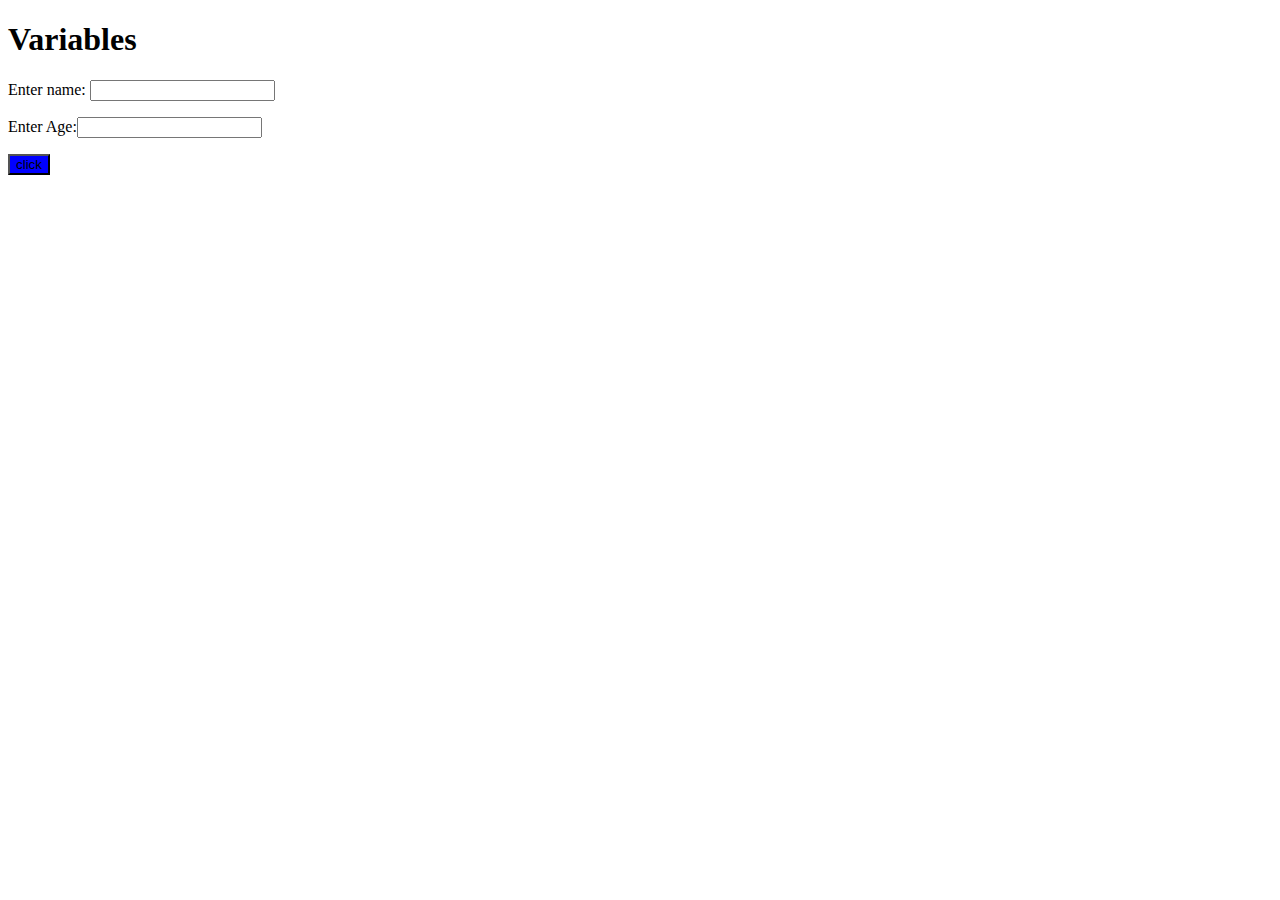
<file: index.html>
<!DOCTYPE html>
<html lang="en">
<head>
    <meta charset="UTF-8">
    <meta name="viewport" content="width=device-width, initial-scale=1.0">
    <title>variables</title>
</head>
<body>
    <h1>Variables</h1>
    <p>Enter name: <input id="NAME"></p>
    <p>Enter Age:<input type="number" id="AGE"></p>
    <button onclick="check()" style="background-color: blue; color: rgb(0, 0, 0);">click</button>
    <p id="p1"></p>
    <p id="p2"></p>
    <p id="p3"></p>
    <script src="variables.js"></script>
</body>
</html>
</file>
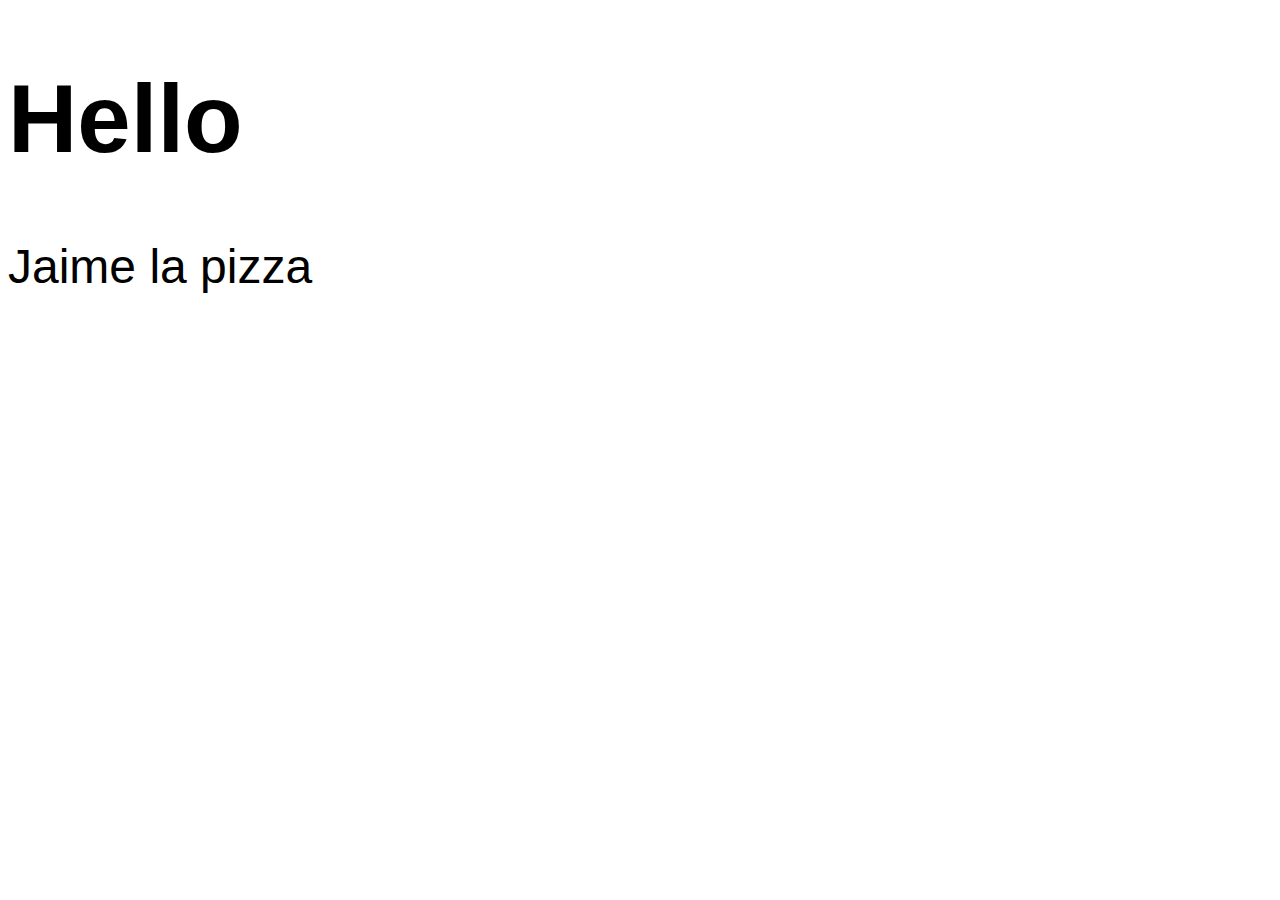
<file: intro/index.html>
<!DOCTYPE html>
<html lang="en">
<head>
    <meta charset="UTF-8">
    <meta name="viewport" content="width=device-width, initial-scale=1.0">
    <title>My website</title>
    <link rel="stylesheet" href="style.css" >

</head>
<body>
    <h1 id="h1"></h1>
    <p id="p1"></p>
    <script src="index.js"></script>
</body>
</html>
</file>
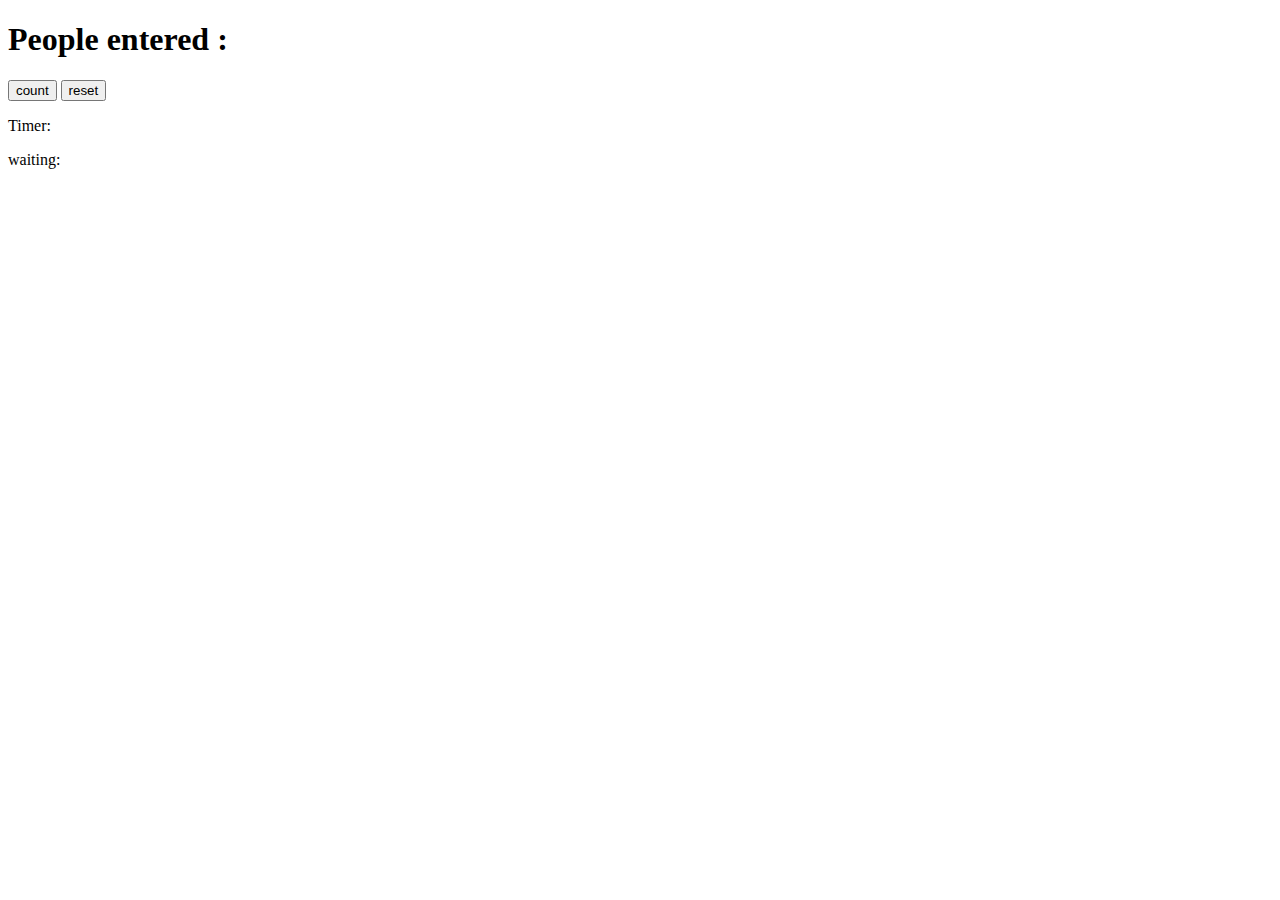
<file: counting.html>
<!DOCTYPE html PUBLIC "-//W3C//DTD XHTML 1.0 Transitional//EN" "http://www.w3.org/TR/xhtml1/DTD/xhtml1-transitional.dtd">
<html xmlns="http://www.w3.org/1999/xhtml">

<head>
<meta content="en-us" http-equiv="Content-Language" />
<meta content="text/html; charset=utf-8" http-equiv="Content-Type" />
<title>Untitled 1</title>
</head>

<body>

<h1>People entered : <p1 id ="people entered"></p1></h1>

<h1 id="too much"></h1>
<button onclick="count_people()">count</button>
<input type= button value= "reset" onClick="document.location.reload(true)">
<p>Timer: <span id="start"> </span></p>
<p>waiting: <span id="timer"> </span></p>
<script>
count=0
time=0
function count_people() {
    count++
    document.getElementById("people entered").innerHTML=count
    document.getElementById("start").innerHTML="started"
    setTimeout(() => {
    document.getElementById("timer").innerHTML=time++;
    
}, 3000);
    
}
</script>
</file>
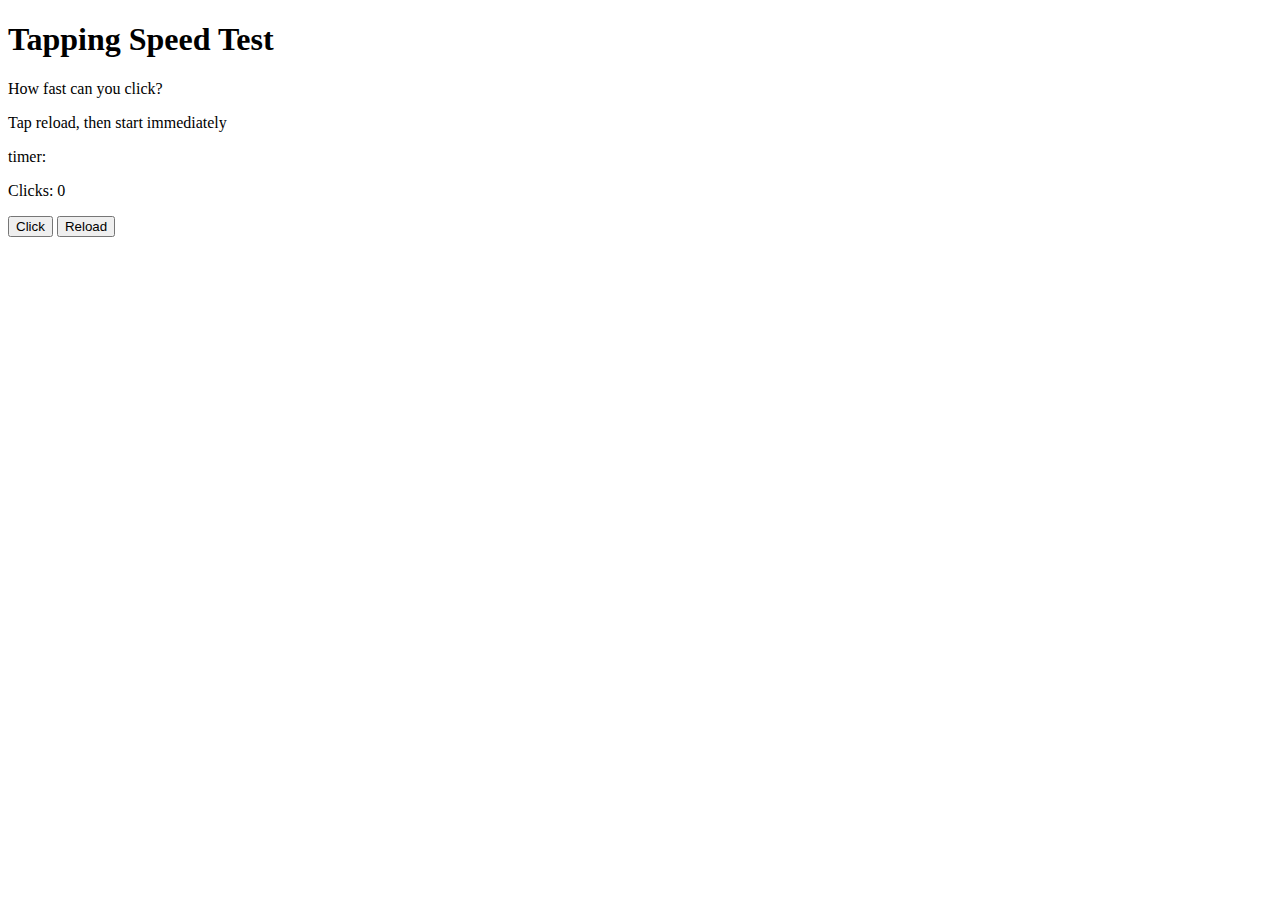
<file: tapping speed text.html>
<!DOCTYPE html>
<html lang="en">
<head>
    <meta charset="UTF-8">
    <meta name="viewport" content="width=device-width, initial-scale=1.0">
    <title>Tapping Speed Test</title>
</head>
<body>
    <h1>Tapping Speed Test</h1>
    <p>How fast can you click?</p>
    <p>Tap reload, then start immediately</p>
    <p>timer: <span id="time"></span></p>
    <p>Clicks: <span id="click">0</span></p> 
    <button onclick="tap()">Click</button>  
    <input type="button" value="Reload" onClick="document.location.reload(true)">

    <script>
        var count = 0;
        var time = 0;
        var timer;
        var timerstarted = false

        // Function to count the clicks
        function tap() {
            document.getElementById("click").innerText = ++count;
        

        // Start the timer immediately
        if (!timerstarted) {
            timerstarted = true
        timer = setInterval(() => {
            document.getElementById("time").innerHTML= time++
            
            // When time reaches 10 seconds, stop the timer and show alert
            if (time === 10) {
                clearInterval(timer); // Stop the interval timer
                alert("Time's up! You got: " + count + " clicks in 10 seconds.");
            }
        }, 1000); // The interval updates every second
        }
    }
    </script>
</body>
</html>
</file>
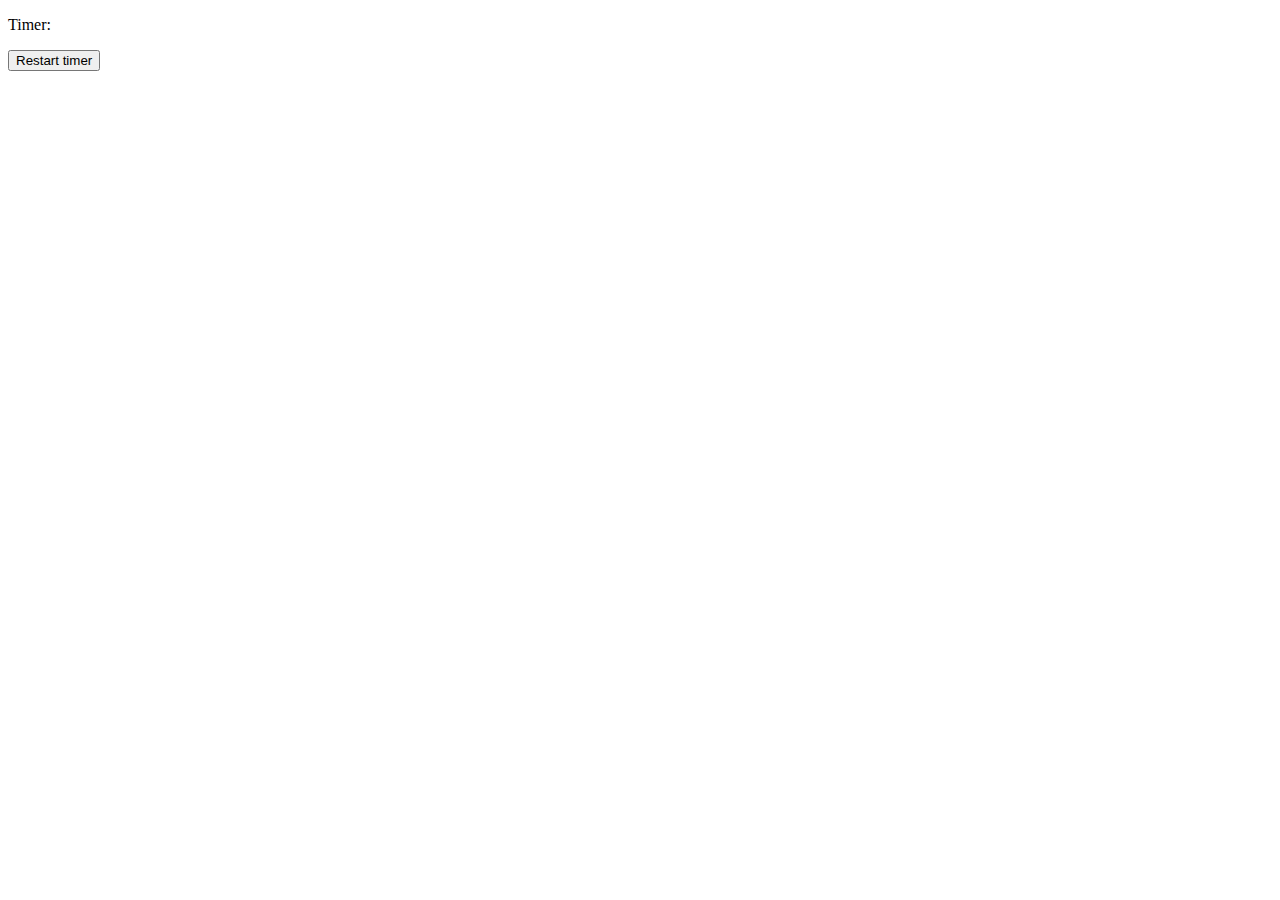
<file: timer.html>
<!DOCTYPE html>
<html lang="en">
<head>
    <meta charset="UTF-8">
    <meta name="viewport" content="width=device-width, initial-scale=1.0">
    <title>Document</title>
</head>
<body>
    <p>Timer: <span id="timer"></span></p>
    <a href="">
        <button type="button">Restart timer</button>
    </a>
</body>
<script>
    time=0
    setInterval(() => {
        document.getElementById("timer").innerHTML=time++
    },1000);
</script>
</html>
</file>
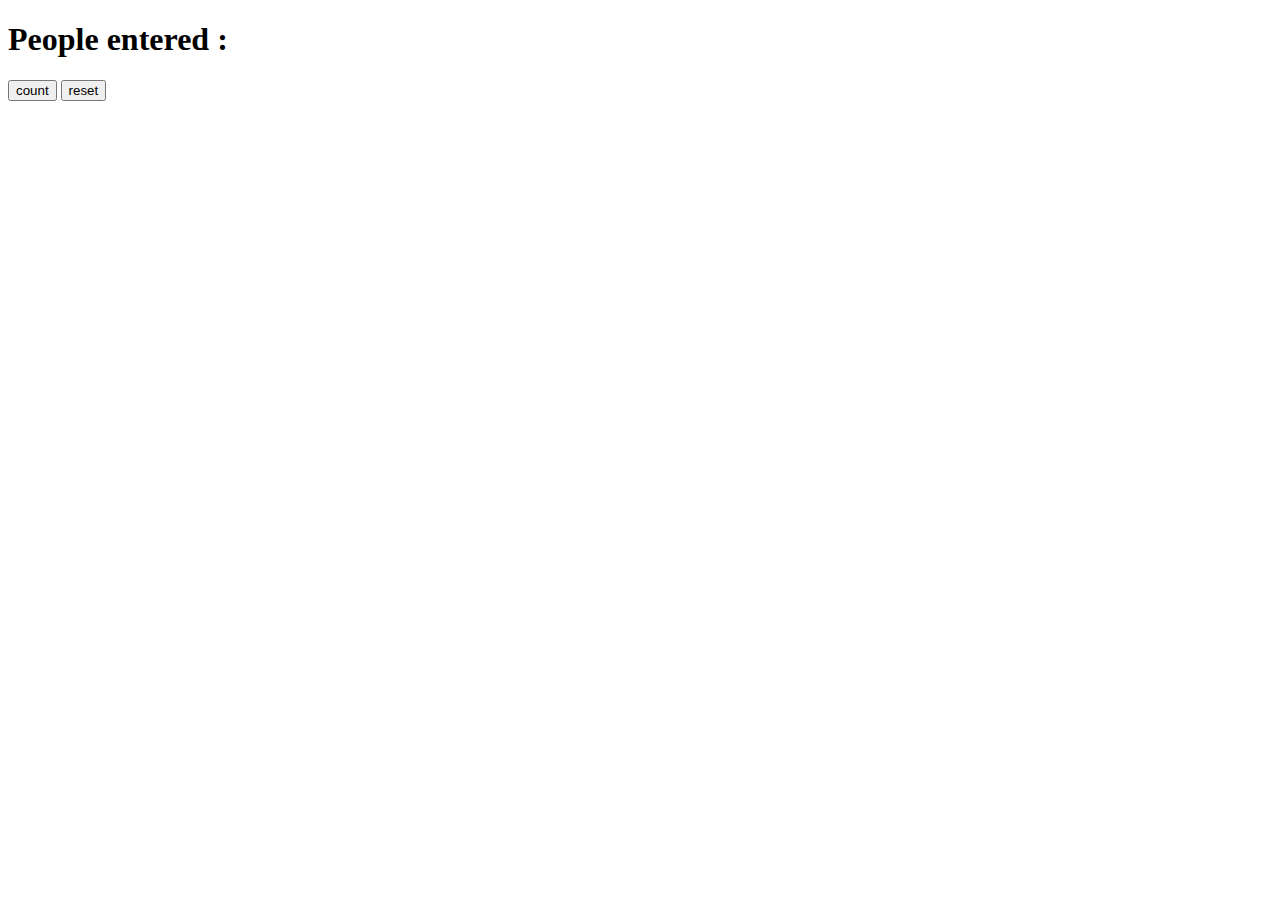
<file: old doc/count.html>
<!DOCTYPE html PUBLIC "-//W3C//DTD XHTML 1.0 Transitional//EN" "http://www.w3.org/TR/xhtml1/DTD/xhtml1-transitional.dtd">
<html xmlns="http://www.w3.org/1999/xhtml">

<head>
<meta content="en-us" http-equiv="Content-Language" />
<meta content="text/html; charset=utf-8" http-equiv="Content-Type" />
<title>Untitled 1</title>
</head>

<body>

<h1>People entered : <p1 id ="people entered"></p1></h1>

<h1 id="too much"></h1>
<button onclick="count_people()">count</button>
<input type= button value= "reset" onClick="document.location.reload(true)">
 <script>
   count=0
   function count_people() {
      count ++
      document.getElementById("people entered").innerHTML=count
    if (count>10) {
      document.getElementById("too much").innerHTML= "Too much"
    } 
    if (count>20) {
      document.getElementById("too much").innerHTML= "Ayo chill"
    }
   }
 </script>
</body>
</html>
</file>
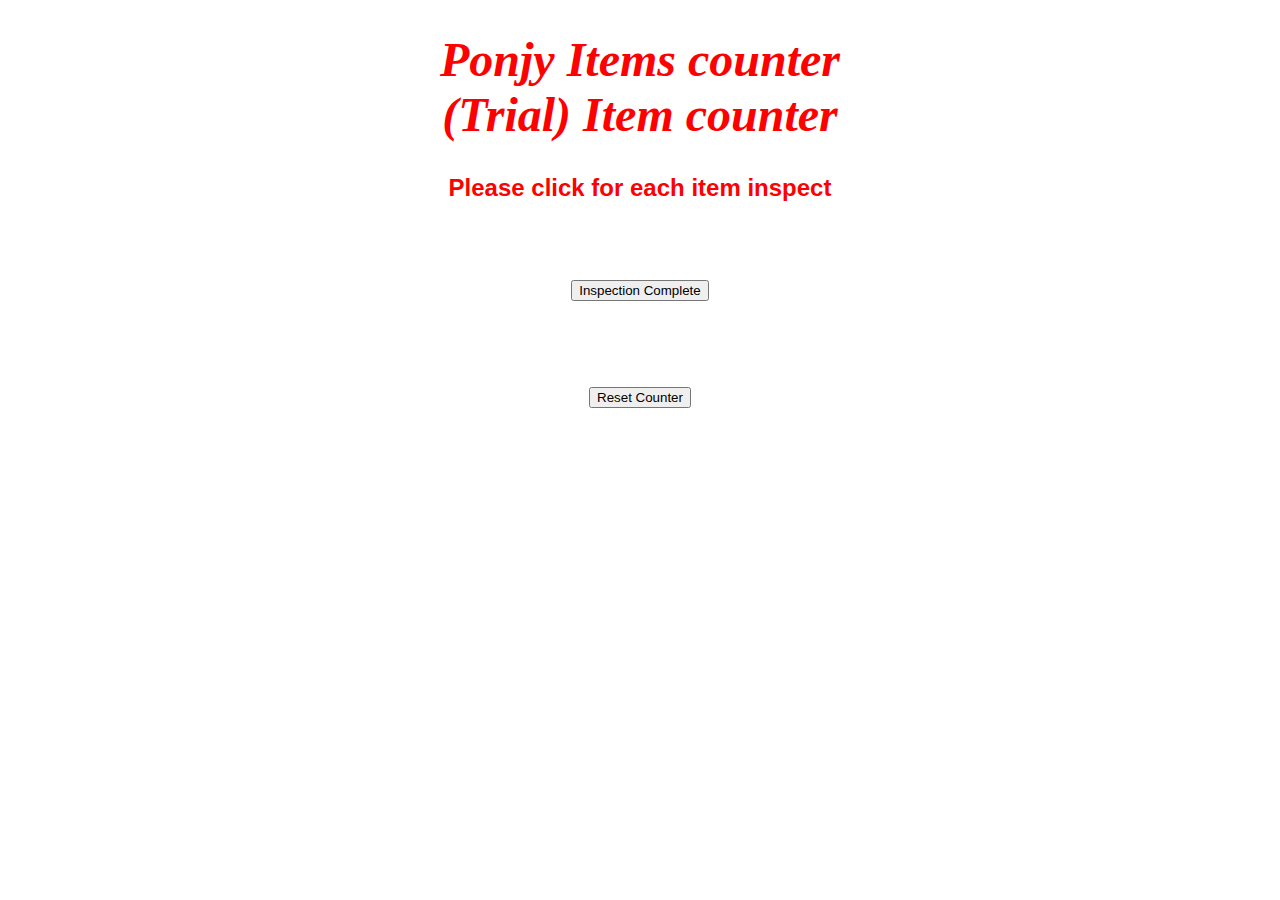
<file: old doc/hh.html>
<!DOCTYPE html>
<html>

<head>
<meta charset="UTF-8">

<title>JavaScript Task</title>

<style>
h1 {font-family:"Times New Roman", Times, serif; font-size:48px; font-style:italic; color:#ff0000; text-align:center}
h2 {font-family:Arial, Helvetica, sans-serif; font-size:14px; color:#000000; text-align:left}
h3 {font-family:Arial, Helvetica, sans-serif; font-size:24px; color:#FF0000}
</style>

</head>


<div style="text-align:center">
   <h1>Ponjy Items counter<br>(Trial) Item counter <br></h1>
   <h3>Please click for each item inspect </h3>

<br>
<br>
<br>
<button onClick="Count_Items()">Inspection Complete</button>
<br>
<h1 id="display Count here"></h1>
<br>
<br>
<br>
<input type="button" value="Reset Counter" onClick="document.location.reload(true)">
</div>
<script>
    count=0
   function Count_Items() {
      
      count++
    alert(count+" Items selected")
      
      
   }
</script>
</file>
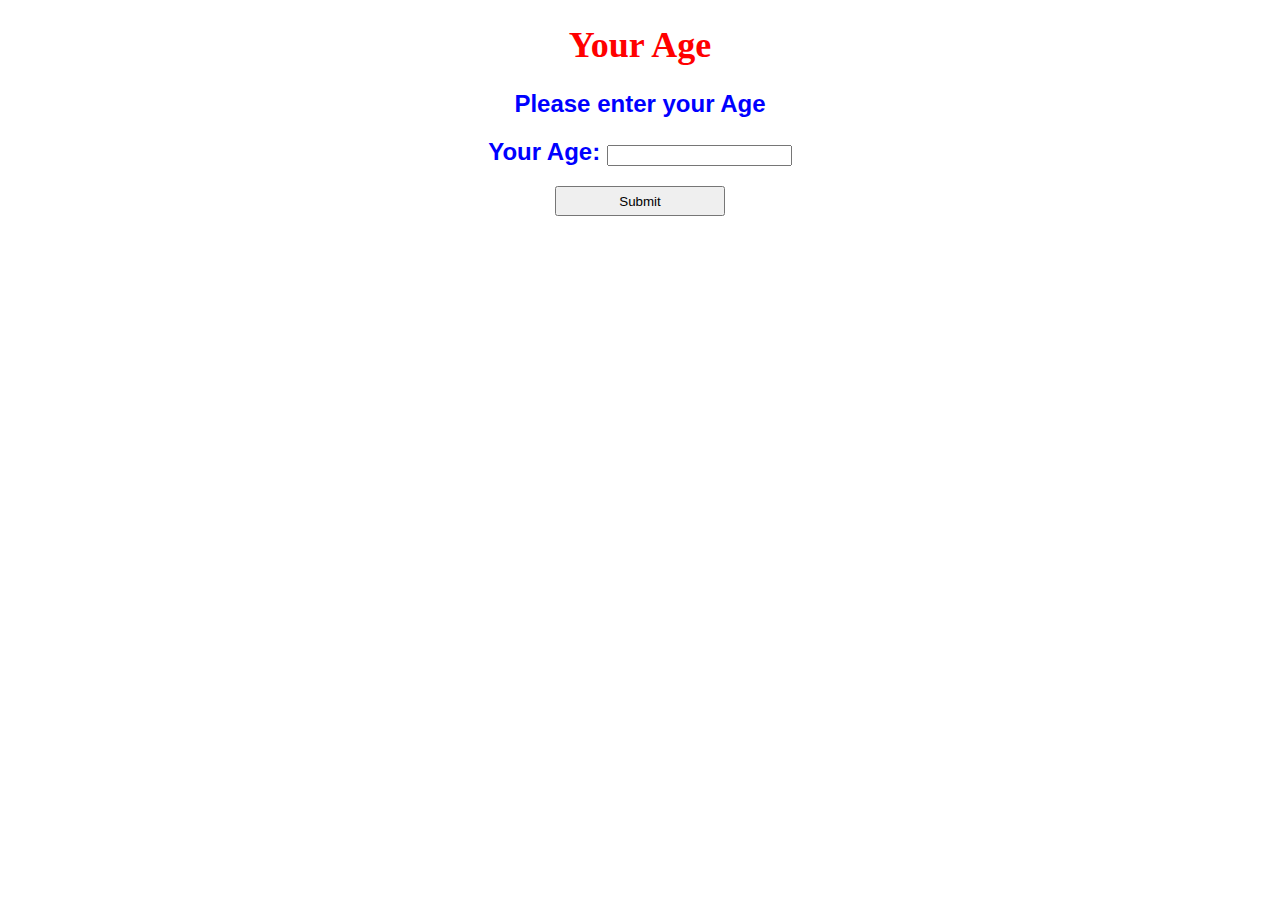
<file: old doc/micho.html>
<!DOCTYPE html>
<html>
<head>
<style>
 h1 {font-family:serif; font-size:36px; color:#ff0000; text-align:center}
 h2 {font-family:sans-serif; font-size:24px; color:#0000ff; text-align:center}
 button {height:30px; width:170px}
</style>
<meta charset="UTF-8">
<title>Age</title>
</head>

<body>
<h1>Your Age</h1>
<h2>Please enter your Age</h2>
<h2>Your Age: <input type="number" id="AGE"></h2>
<div align="center">
<button onclick="check()">Submit</button><h1 id="Result"></h1>
</div>

<script>

    
function check() {

    var U=document.getElementById("AGE").value
    document.getElementById("Result").innerHTML=U
}


</script>

</body>
</html>
</file>
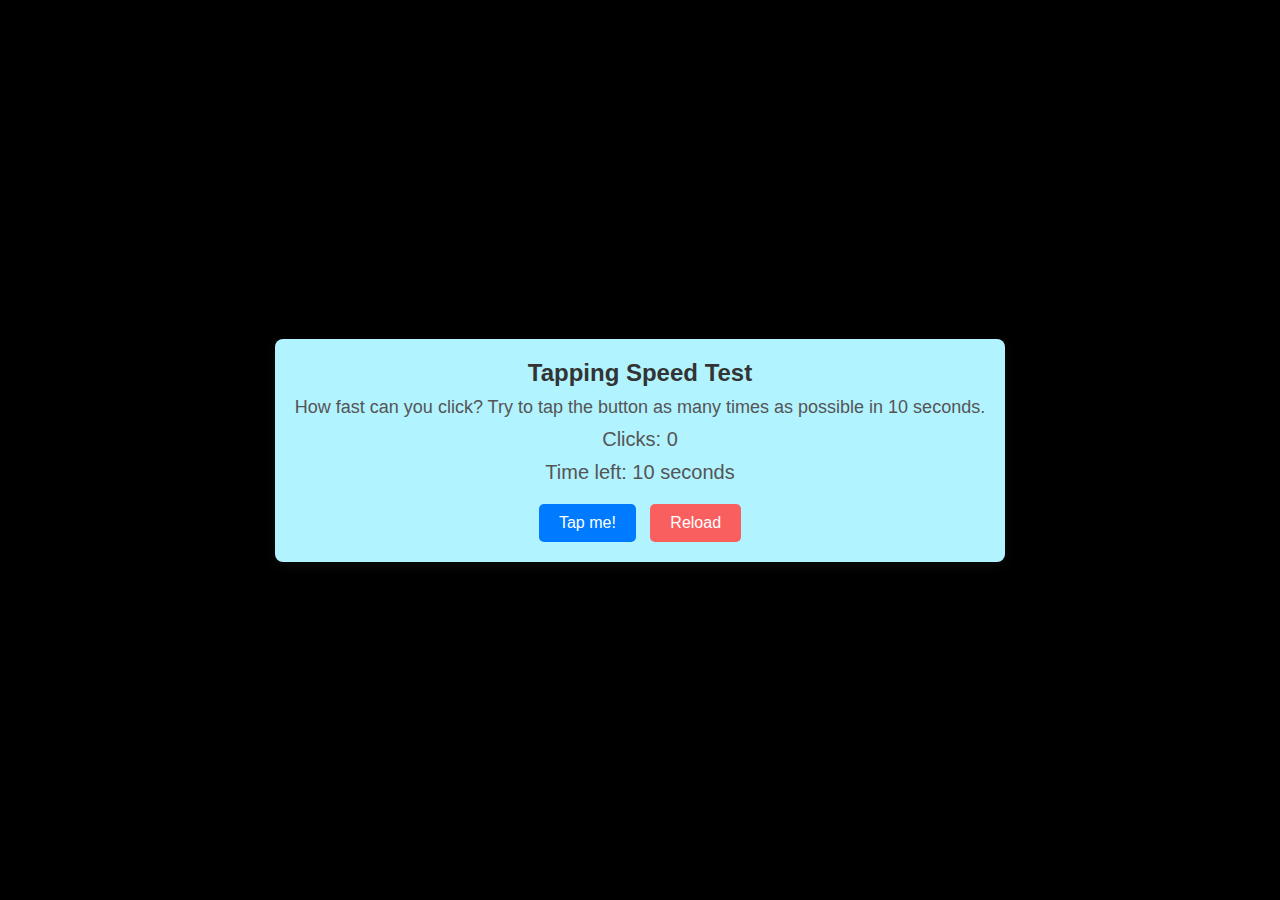
<file: tapping improved ver/tappingimproved.html>
<!DOCTYPE html>
<html lang="en">
<head>
    <meta charset="UTF-8">
    <meta name="viewport" content="width=device-width, initial-scale=1.0">
    <title>Tapping Speed Test</title>
    <link rel="stylesheet" href="styles.css">
</head>
<body>
    <div class="container">
        <h1>Tapping Speed Test</h1>
        <p>How fast can you click? Try to tap the button as many times as possible in 10 seconds.</p>

        <div class="results">
            <p>Clicks: <span id="click">0</span></p> 
            <p>Time left: <span id="time">10</span> seconds</p>
        </div>

        <button id="tapButton" onclick="tap()">Tap me!</button>
        <input type="button" class="reload-btn" value="Reload" onClick="document.location.reload(true)">
    </div>

    <script src="script.js"></script>
</body>
</html>
</file>
<file: intro/style.css>
body{
    font-family: Verdana, Geneva, Tahoma, sans-serif;
    font-size: 3em;
}
</file>
<file: tapping improved ver/styles.css>
* {
    margin: 0;
    padding: 0;
    box-sizing: border-box;
    font-family: Verdana, Geneva, Tahoma, sans-serif;
}

body {
    background-color: #000000;
    display: flex;
    justify-content: center;
    align-items: center;
    height: 100vh;
}

.container {
    background-color: #b1f3ff;
    padding: 20px;
    border-radius: 8px;
    box-shadow: 0px 4px 12px rgba(129, 124, 124, 0.1);
    text-align: center;
}

h1 {
    color: #333;
    font-size: 24px;
    margin-bottom: 10px;
}

p {
    color: #555;
    font-size: 18px;
}

.results p {
    margin-top: 10px;
    font-size: 20px;
}

button, .reload-btn {
    background-color: #007BFF;
    color: white;
    border: none;
    padding: 10px 20px;
    font-size: 16px;
    border-radius: 5px;
    cursor: pointer;
    margin-top: 20px;
}

button:hover, .reload-btn:hover {
    background-color: #0056b3;
}

button:disabled {
    background-color: #ccc;
    cursor: not-allowed;
}

.reload-btn {
    background-color: #fa5f5f;
    margin-left: 10px;
}

.reload-btn:hover {
    background-color: #ff5b5b;
}
</file>
